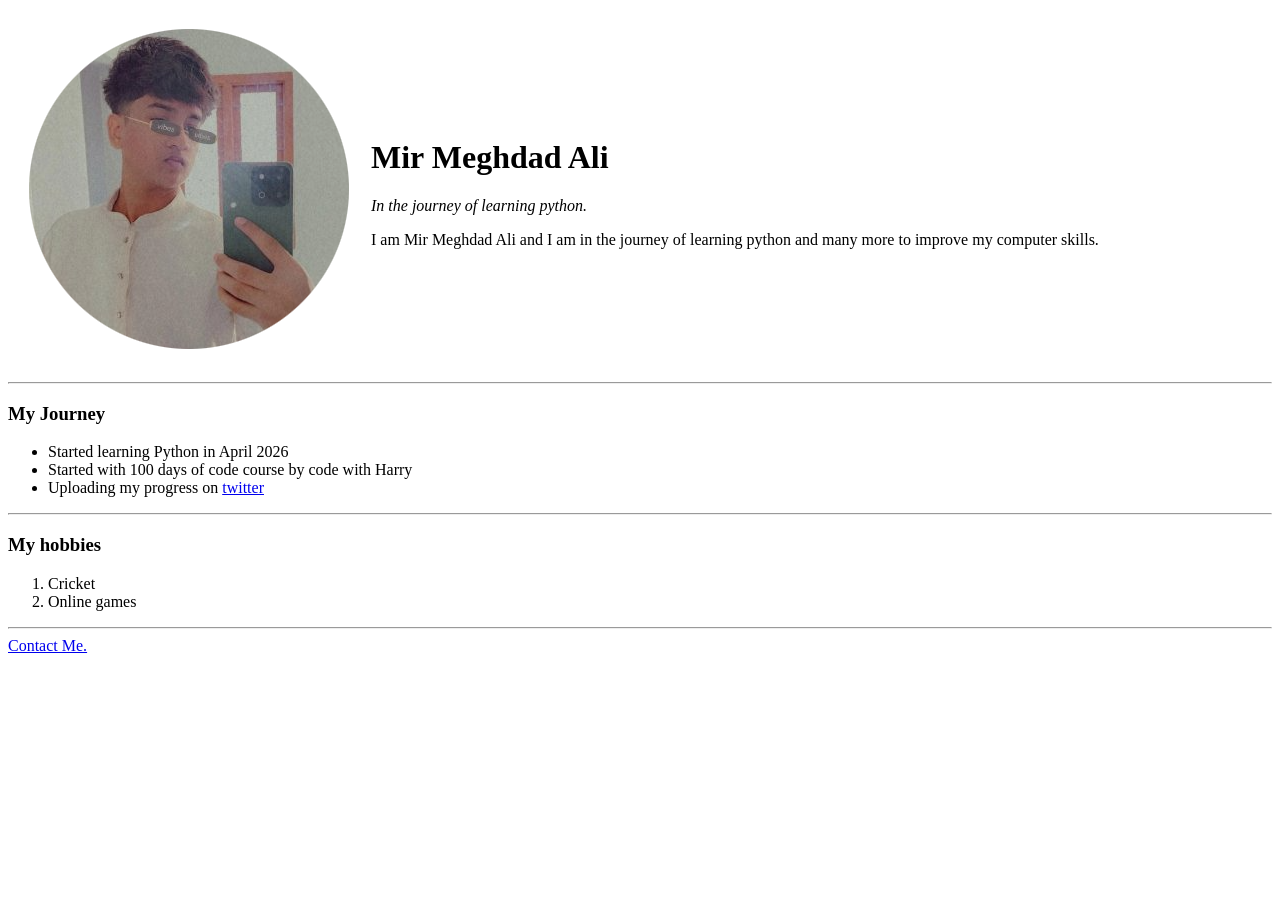
<file: index.html>
<!DOCTYPE html>
<html>
  <head>
    <meta charset="UTF-8">
    <title>Ali's Personal Site</title>
  </head>
  <body>
    <table cellspacing  = "20">
      <td> <img src = "meghdad.png" alt = "Profile picture of Meghdad"> </td>
      <td> <h1> Mir Meghdad Ali</h1>
    <p><em>In the journey of learning python.</em></p>
    <p> I am Mir Meghdad Ali and I am in 
        the journey of learning python and many more to improve my computer skills.</p> </td>
    </table>
    
    <hr>
    
    <h3> My Journey </h3>
    <ul>
      <li>Started learning Python in April 2026 </li>
      <li>Started with 100 days of code course by code with Harry</li>
      <li>Uploading my progress on <a href = "https://x.com/Meghdad2008">twitter</a></li>
    </ul>
    <hr>
    <h3> My hobbies </h3>
    <ol>
      <li>Cricket</li>
      <li>Online games</li>
    </ol>
    <hr>
    <a href="contact-me.html">Contact Me.</a>
 </body>
</html>
</file>
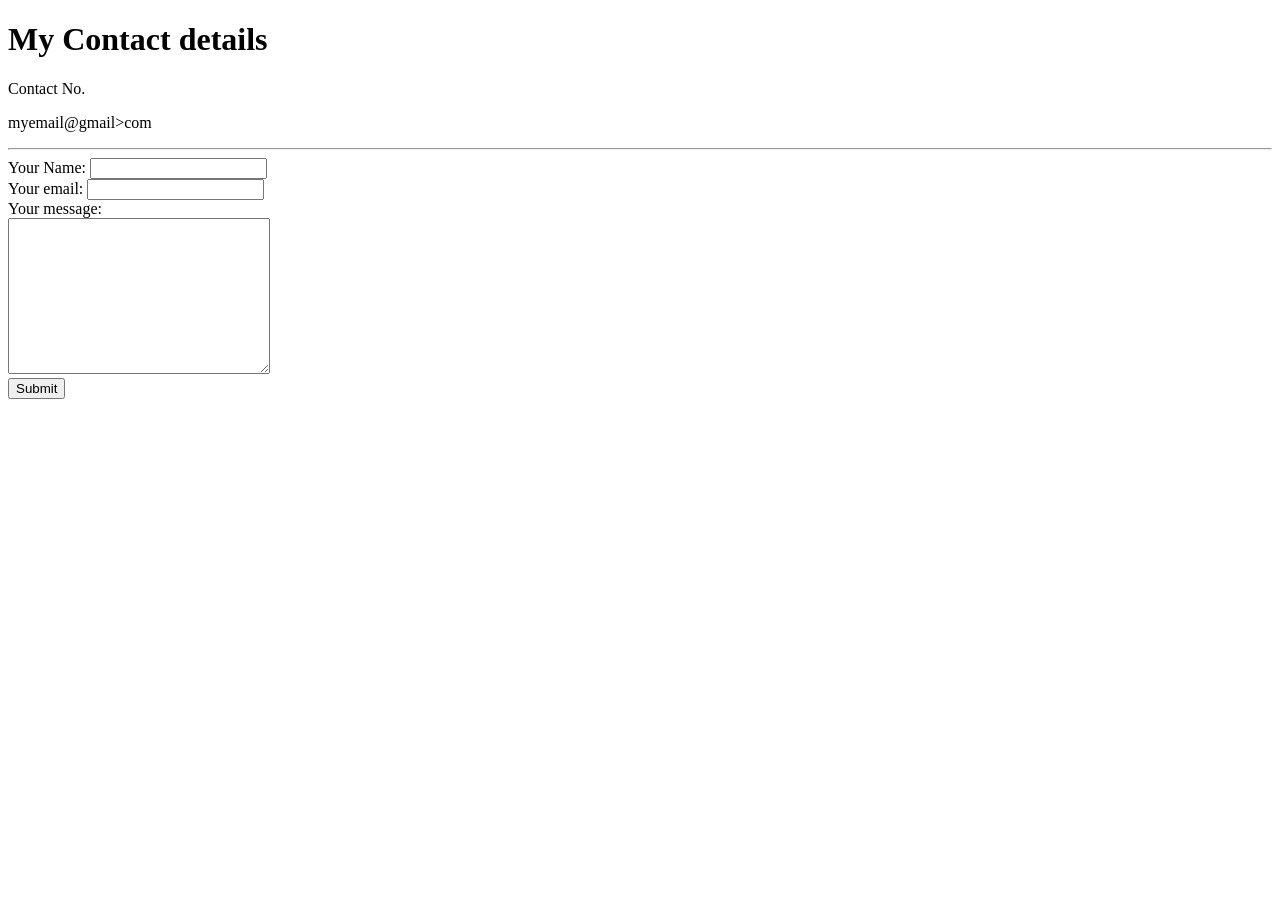
<file: contact-me.html>
<!DOCTYPE html>
<html>
<head>
    <meta charset="UTF-8">
    <title>Contact Me.</title>
</head>
<body>
    <h1>My Contact details</h1>
    <p>Contact No.</p>
    <p>myemail@gmail>com</p>
    <hr>
    <form action="mailto:meghdadali123@gmail.com" method ="post" enctype="text/plain">
        <label>Your Name:</label>
        <input type="text" name="yourName" value="">
        <br>
        <label>Your email:</label>
        <input type="email" name="yourEmail" value=""><br>
        <label>Your message:</label><br>
        <textarea name="yourMessage" rows="10" cols="30" > </textarea><br>
        <input type="submit" name="">

    </form>
</body>
</html>
</file>
